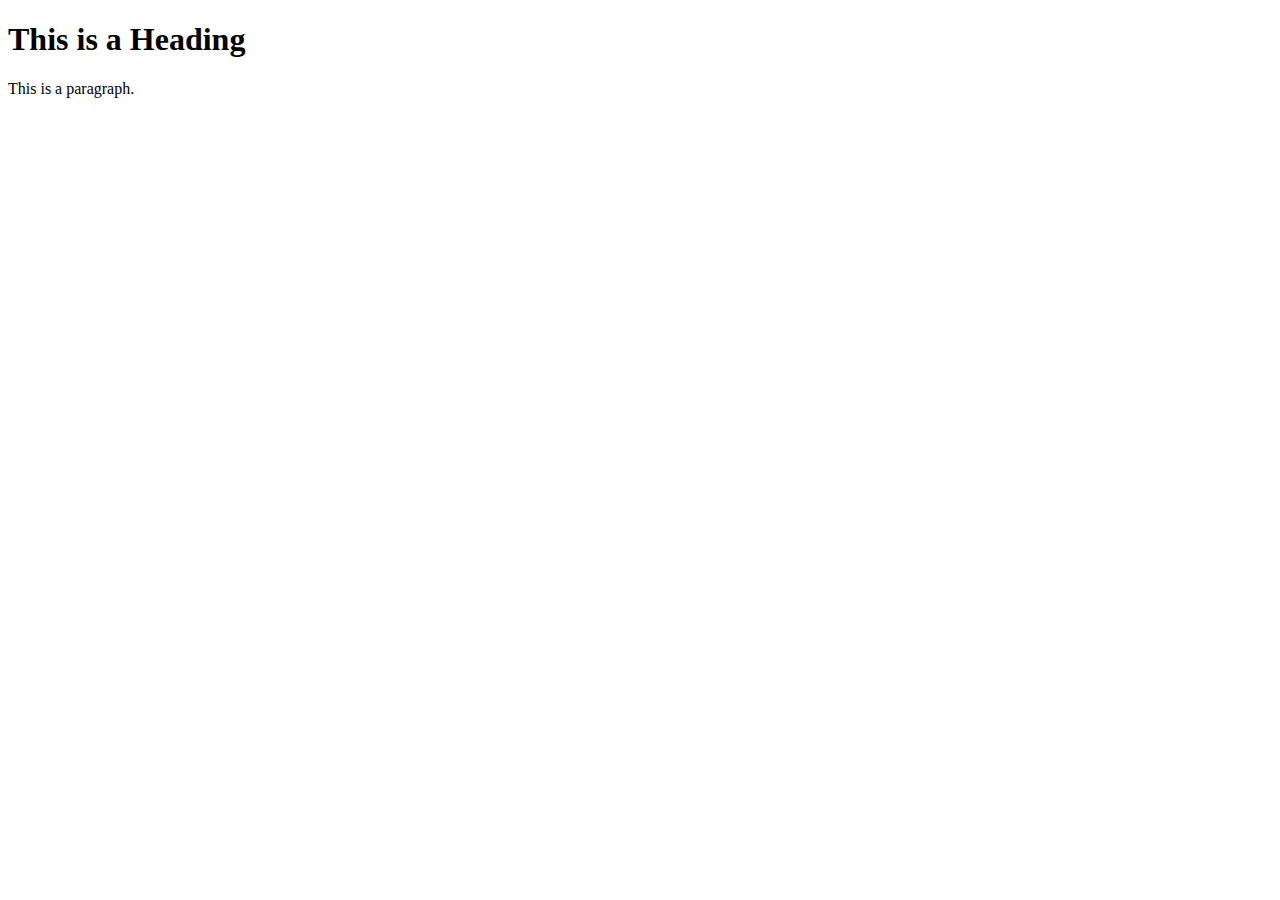
<file: Index.html>
<!DOCTYPE html>
<html>
   <head>
      <title>Page Title</title>
      <style>
         body {
         background-color: colorname;
         }
         h1 {
         color: color;
         text-align: left,center,right;
         }
         p {
         font-famil:  yourfont;
         }
      </style>
   </head>

   <body>

     <h1>This is a Heading</h1>
     <p>This is a paragraph.</p>

   </body>
</html>
</file>
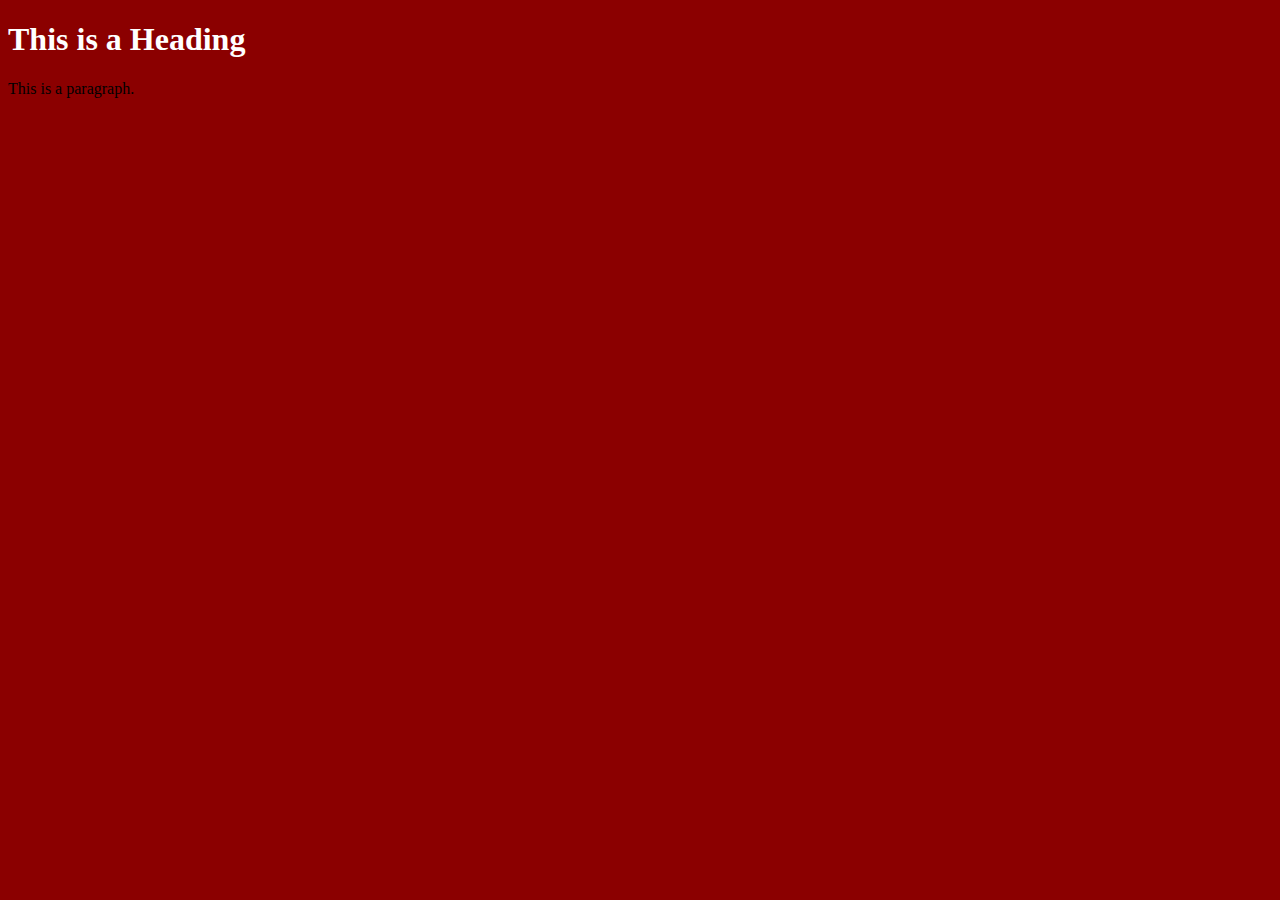
<file: subpage1.html>
<!DOCTYPE html>
<html>
   <head>
      <title>Life in Australia</title>
      <style>
         body {
         background-color: darkred;
         }
         h1 {
         color: white;
         text-align: left,center,right;
         }
         p {
         font-famil:  yourfont;
         }
      </style>
   </head>

   <body>

     <h1>This is a Heading</h1>
     <p>This is a paragraph.</p>

   </body>
</html>
</file>
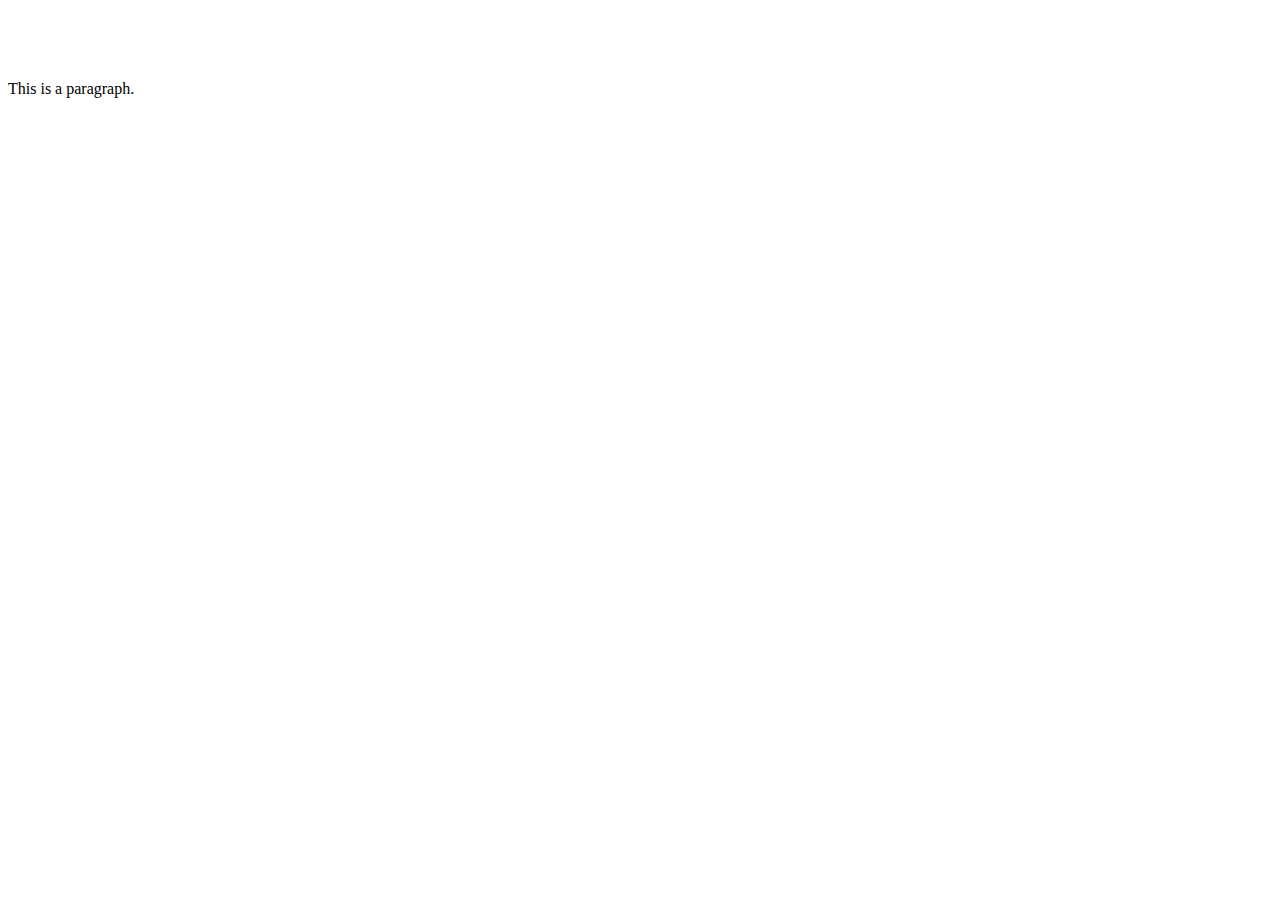
<file: subpage2.html>
<!DOCTYPE html>
<html>
   <head>
      <title>Page Title</title>
      <style>
         body {
         background-color: lightred;
         }
         h1 {
         color: white;
         text-align: left,center,right;
         }
         p {
         font-famil:  yourfont;
         }
      </style>
   </head>

   <body>

     <h1>This is a Heading</h1>
     <p>This is a paragraph.</p>

   </body>
</html>
</file>
